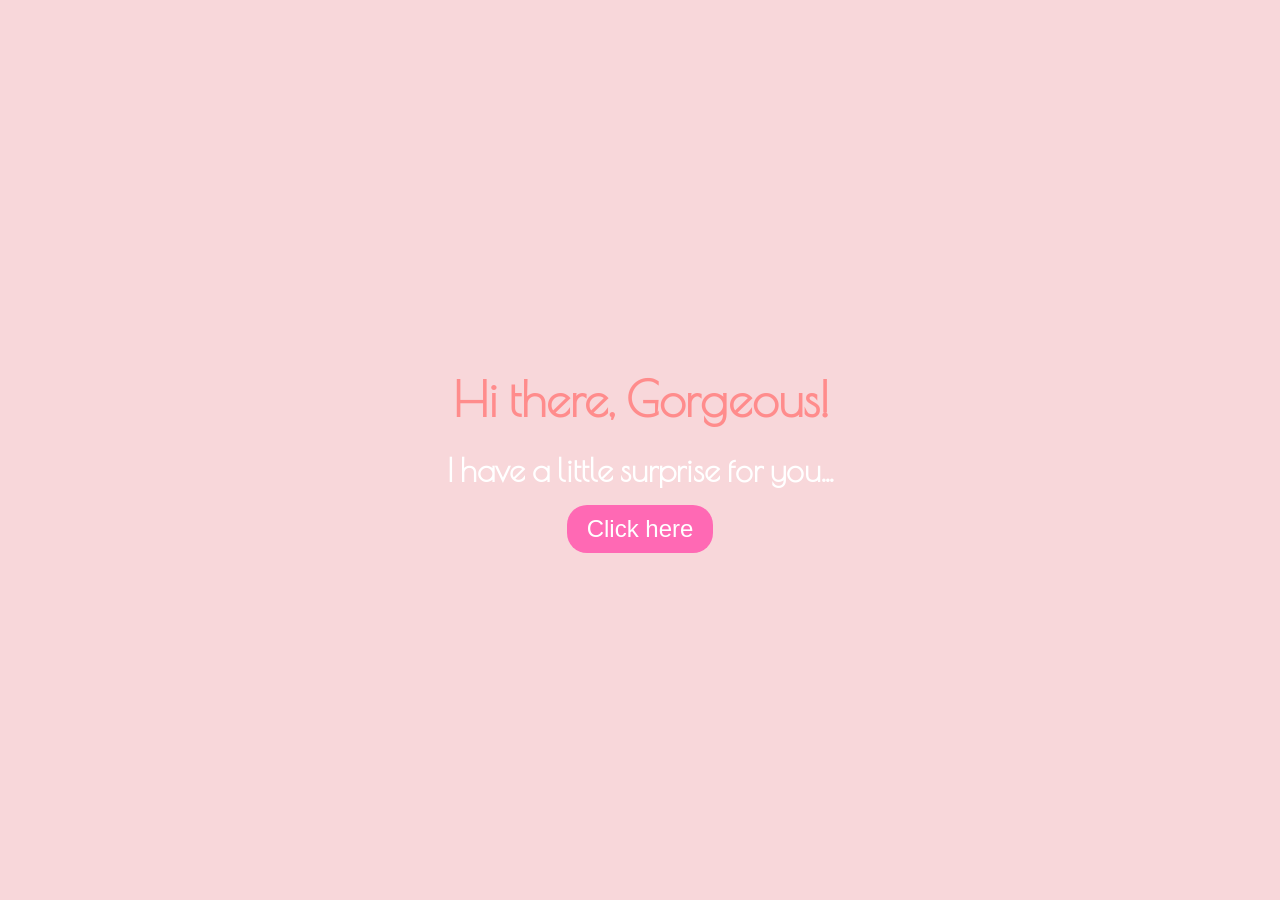
<file: index.html>
<!DOCTYPE html>
<html lang="en">
<head>
  <meta charset="UTF-8">
  <title>Valentines Day Surprise</title>
  <link rel="stylesheet" href="styles.css">
</head>
<body>
  <div id="invitation-screen">
    <div class="invitation-content">
      <h1>Hi there, Gorgeous!</h1>
      <h2>I have a little surprise for you...</h2>
      <button onclick="location.href='valentine1.html'">Click here</button>
    </div>
  </div>
  <script src="script.js"></script>
</body>
</html>
</file>
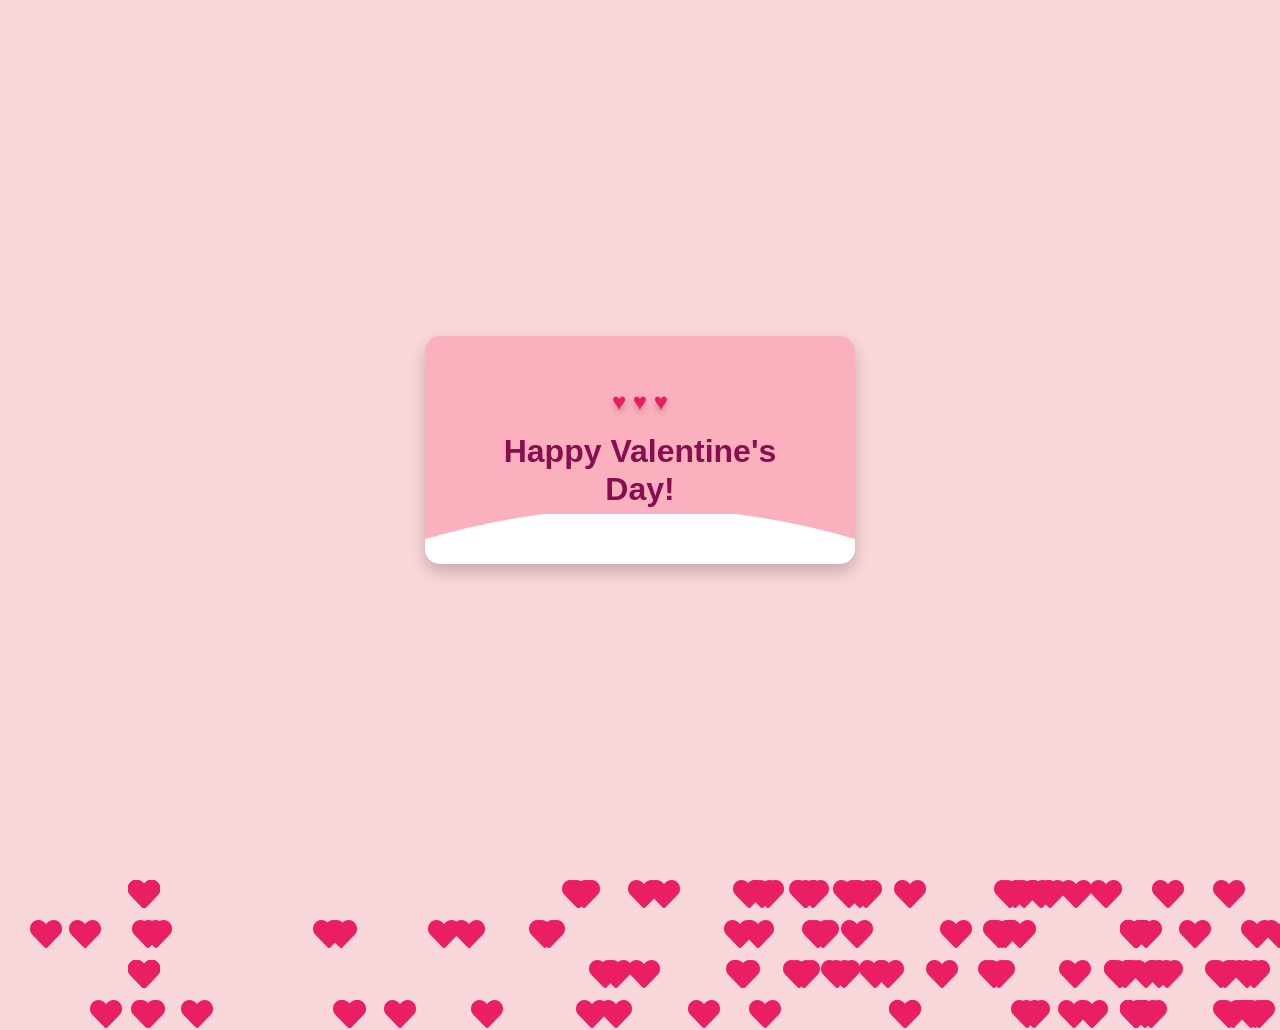
<file: ending.html>
<!DOCTYPE html>
<html lang="en">
<head>
    <meta charset="UTF-8">
    <title>Valentine's Day Greeting</title>
    <link rel="stylesheet" href="https://cdnjs.cloudflare.com/ajax/libs/font-awesome/5.15.3/css/all.min.css">
    <style>
        body {
            margin: 0;
            padding: 0;
            background-color: #f8d7da; /* Pink background as in the screenshot */
            display: flex;
            justify-content: center;
            align-items: center;
            height: 100vh;
            text-align: center;
            font-family: 'Arial', sans-serif;
        }
        .card {
            background: #fbb1bd; /* Lighter pink for the card */
            border-radius: 15px; /* Rounded corners for the card */
            padding: 40px; /* Adjust padding to fit content */
            box-shadow: 0 8px 16px rgba(0, 0, 0, 0.2); /* Shadow for the card */
            width: 350px;
            position: relative;
            overflow: hidden; /* Ensure nothing overflows the rounded corners */
        }
        .hearts {
            color: #e91e63;
            font-size: 1.5em;
            margin: 0.5em 0;
            text-shadow: 0px 4px 6px rgba(0, 0, 0, 0.2); /* Soft shadow for depth */
        }
        .greeting {
            font-size: 2em; /* Larger font size for the greeting */
            color: #880e4f; /* Dark pink for the text */
            margin: 0.5em 0; /* Space around the greeting */
            line-height: 1.2; /* Adjust line height for better readability */
            font-weight: bold; /* Make the text bold */
        }
        .clouds {
            background: url('data:image/svg+xml;utf8,<svg xmlns="http://www.w3.org/2000/svg" viewBox="0 0 100 20" preserveAspectRatio="none"><path fill="%23ffffff" d="M0,10 q50,-25 100,0 v10 h-100z" /></svg>');
            background-repeat: repeat-x;
            position: absolute;
            bottom: 0;
            left: 0;
            right: 0;
            height: 50px; /* Adjusted height for cloud effect */
        }

         /* Keyframes for the floating hearts */
         @keyframes float {
            0% {
                transform: translateY(100vh) scale(1.0);
                opacity: 1;
            }
            100% {
                transform: translateY(-100vh) scale(1.0);
                opacity: 0;
            }
        }

        /* Use the Font Awesome heart icon for floating hearts */
        .floating-heart {
            position: absolute;
            bottom: -100px; /* Start off screen */
            color: #e91e63;
            font-size: 2em; /* Adjust size as needed */
            animation: float 5s ease-in-out infinite;
        }

        /* Different animation delays for each heart */
        .floating-heart:nth-child(odd) {
            animation-delay: -2s;
            left: 10%; /* Adjust left for left side of the screen */
        }

        .floating-heart:nth-child(even) {
            animation-delay: -2s;
            right: 10%; /* Adjust right for right side of the screen */
        }

        /* Adjust the starting position of each heart */
        .floating-heart:nth-of-type(4n + 1) {
            bottom: -10px; /* Adjust bottom for staggering start */
        }

        .floating-heart:nth-of-type(4n + 2) {
            bottom: -50px;
        }

        .floating-heart:nth-of-type(4n + 3) {
            bottom: -90px;
        }

        .floating-heart:nth-of-type(4n + 4) {
            bottom: -130px;
        }
</style>
</head>
<body>
    
    <div class="card">
        <div class="hearts">♥ ♥ ♥</div>
        <div class="greeting">Happy Valentine's Day!</div>
        <div class="clouds"></div>
    </div>

    <div class="floating-heart fas fa-heart"></div>
<div class="floating-heart fas fa-heart"></div>
<div class="floating-heart fas fa-heart"></div>
<div class="floating-heart fas fa-heart"></div>
<div class="floating-heart fas fa-heart"></div>
<div class="floating-heart fas fa-heart"></div>
<div class="floating-heart fas fa-heart"></div>
<div class="floating-heart fas fa-heart"></div>
<div class="floating-heart fas fa-heart"></div>
<div class="floating-heart fas fa-heart"></div>
<div class="floating-heart fas fa-heart"></div>
<div class="floating-heart fas fa-heart"></div>
<div class="floating-heart fas fa-heart"></div>
<div class="floating-heart fas fa-heart"></div>
<div class="floating-heart fas fa-heart"></div>
<div class="floating-heart fas fa-heart"></div>
<div class="floating-heart fas fa-heart"></div>
<div class="floating-heart fas fa-heart"></div>
<div class="floating-heart fas fa-heart"></div>
<div class="floating-heart fas fa-heart"></div>
<div class="floating-heart fas fa-heart"></div>
<div class="floating-heart fas fa-heart"></div>
<div class="floating-heart fas fa-heart"></div>
<div class="floating-heart fas fa-heart"></div>
<div class="floating-heart fas fa-heart"></div>
<div class="floating-heart fas fa-heart"></div>
<div class="floating-heart fas fa-heart"></div>
<div class="floating-heart fas fa-heart"></div>
<div class="floating-heart fas fa-heart"></div>
<div class="floating-heart fas fa-heart"></div>
<div class="floating-heart fas fa-heart"></div>
<div class="floating-heart fas fa-heart"></div>
<div class="floating-heart fas fa-heart"></div>
<div class="floating-heart fas fa-heart"></div>
<div class="floating-heart fas fa-heart"></div>


<script>
    // Function to create a new floating heart
    function createHeart() {
        const heart = document.createElement('i');
        heart.className = 'floating-heart fas fa-heart';
        document.body.appendChild(heart);
        // Randomize the starting position and animation delay
        heart.style.left = Math.random() * 100 + 'vw';
        heart.style.animationDelay = -(Math.random() * 5) + 's';
    }

    // Create multiple hearts
    for (let i = 0; i < 100; i++) { // You can change 50 to however many hearts you want
        createHeart();
    }

    // Existing code for music playback
    document.addEventListener("DOMContentLoaded", function() {
      const shouldPlayMusic = localStorage.getItem('playMusic') === 'true';

      if (shouldPlayMusic) {
        var backgroundMusic = document.createElement('audio');
        backgroundMusic.src = "Bruno Mars - Just The Way You Are (Lyrics) (online-video-cutter.com).mp3";
        backgroundMusic.loop = true;
        document.body.appendChild(backgroundMusic);
        backgroundMusic.play().catch(function(e) {
          console.error("Audio play failed:", e);
        });
      }
    });
</script>

    <script>
        document.addEventListener("DOMContentLoaded", function() {
          const shouldPlayMusic = localStorage.getItem('playMusic') === 'true';
          
          if (shouldPlayMusic) {
            var backgroundMusic = document.createElement('audio');
            backgroundMusic.src = "Bruno Mars - Just The Way You Are (Lyrics) (online-video-cutter.com).mp3";
            backgroundMusic.loop = true;
            document.body.appendChild(backgroundMusic);
            backgroundMusic.play().catch(function(e) {
              console.error("Audio play failed:", e);
            });
          }
        });
    </script>
        
</body>
</html>
</file>
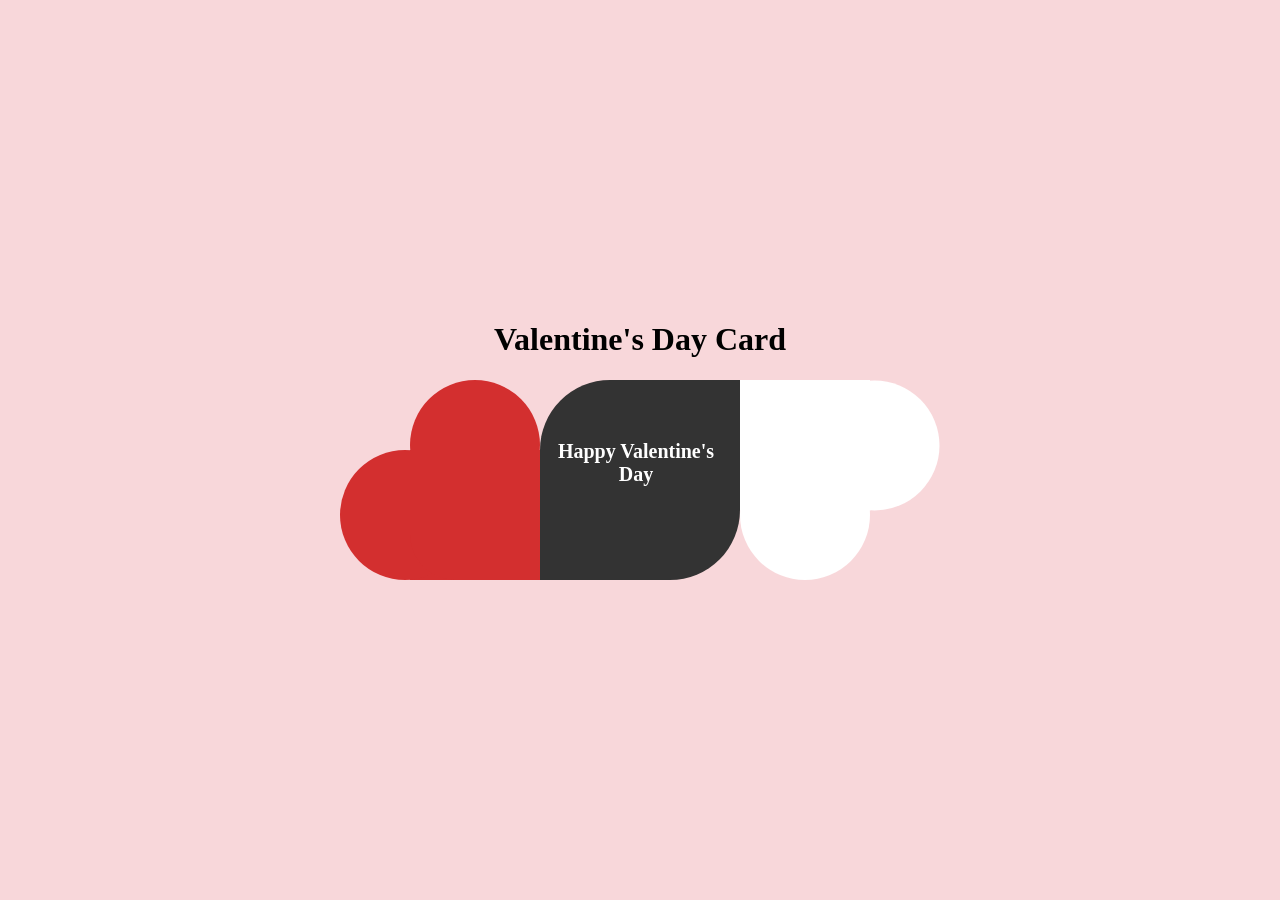
<file: valentine1.html>
<!DOCTYPE html>
<html lang="en">
<head>
    <meta charset="UTF-8">
    <title>Valentine's Day Surprise</title>
    <link rel="stylesheet" href="styles1.css">
    <link rel="stylesheet" href="https://cdnjs.cloudflare.com/ajax/libs/font-awesome/5.15.3/css/all.min.css">
</head>
<body>
    <div id="card">
        <center><h1>Valentine's Day Card</h1></center>
        <div class="heart" id="heart1">
            <div id="half1">
                <div id="circle"></div>
                <div id="rec"></div>
            </div>
            <div id="half2">
                <div id="circle"></div>
                <div id="rec"></div>
            </div>
        </div>
        <div id="message">
            <h2 id="customMessage">Happy Valentine's Day</h2>
        </div>
        <div class="heart" id="heart2">
            <div id="half1">
                <div id="circle"></div>
                <div id="rec"></div>
            </div>
            <div id="half2">
                <div id="circle"></div>
                <div id="rec"></div>
            </div>
        </div>
    </div>

    <audio id="backgroundMusic" autoplay loop>
        <source src="Bruno Mars - Just The Way You Are (Lyrics) (online-video-cutter.com).mp3" type="audio/mpeg">
        Your browser does not support the audio element.
    </audio>
    
    <script src="script.js"></script>
</body>
</html>
</file>
<file: styles.css>
@import url(https://fonts.googleapis.com/css?family=Poiret+One);

body {
  margin: 0;
  padding: 0;
  display: flex;
  justify-content: center;
  align-items: center;
  height: 100vh;
  background-color: #f8d7da; /* Red background */
  font-family: 'Poiret One', cursive;
}

#invitation-screen {
  width: 100%;
  height: 100vh;
  display: flex;
  justify-content: center;
  align-items: center;
}

.invitation-content {
  text-align: center;
  color: #fff; /* White text */
  padding: 20px;
  box-sizing: border-box;
}

.invitation-content h1 {
  color: rgb(255, 140, 140);
  font-size: 3rem;
  margin: 0.5em 0;
}

.invitation-content h2 {
  font-size: 2rem;
  margin: 0.5em 0;
}

.invitation-content button {
  background-color: #ff69b4; /* Pink button */
  color: #fff;
  border: none;
  padding: 10px 20px;
  font-size: 1.5rem;
  cursor: pointer;
  border-radius: 20px;
  transition: background-color 0.3s ease;
}

.invitation-content button:hover {
  background-color: #d32f2f; /* Darker pink on hover */
}

/* Responsive adjustments */
@media (max-width: 768px) {
  .invitation-content h1 {
    font-size: 2.5rem;
  }
  
  .invitation-content h2 {
    font-size: 1.8rem;
  }
  
  .invitation-content button {
    font-size: 1.2rem;
    padding: 8px 16px;
  }
}

@media (max-width: 480px) {
  .invitation-content h1 {
    font-size: 2rem;
  }
  
  .invitation-content h2 {
    font-size: 1.5rem;
  }
  
  .invitation-content button {
    font-size: 1rem;
    padding: 6px 12px;
  }
}
</file>
<file: styles1.css>
@import url(https://fonts.googleapis.com/css?family=Poiret+One);
body {
    margin: 0;
    padding: 0;
    display: flex;
    justify-content: center;
    align-items: center;
    height: 100vh;
    background-color: #f8d7da; /* Red background */
  }

#card {
  position: absolute;
  top: 300px;
  width: 460px;
  height: 360px;
  left: 50%;
  margin-left: -230px;
}
.closedLeft {
    transform: rotateY(180deg);
    animation: closeLeft 2s forwards;
  }
  
  .closedRight {
    transform: rotateX(180deg);
    animation: closeRight 2s forwards;
  }
  
#card .heart {
  width: 260px;
  height: 260px;
  float: left;
}

#card .heart #circle {
  height: 130px;
  width: 130px;
  border-radius: 50%;
  background-color: #d32f2f;
}
#card .heart #rec,
#card .heart #rec2 {
  margin-top: -60px;
  width: 130px;
  height: 130px;
  background-color: #d32f2f;
  border-radius: 35% 0 0 0;
}
#card .heart #half2 {
  -ms-transform: rotate(-90deg);
  /* IE 9 */
  -webkit-transform: rotate(-90deg);
  /* Chrome, Safari, Opera */
  transform: rotate(-90deg);
  margin-top: -330px;
  margin-left: -200px;
}

#card #heart {
  margin-top: -60px;
  margin-left: -130px;
}
#card #heart2 {
    margin-top: -60px;
    margin-left: -130px;
    transform: rotate(-180deg);
  }

#card #heart2 #circle,
#card #heart2 #rec {
  background-color: #fff;
}
#card #heart2 #half2 #rec {
  border-bottom: px solid #eee;
  margin-top: -61px;
}
#card #message {
  float: left;
  width: 200px;
  height: 200px;
  margin-left: -130px;
  background-color: #333;
  border-radius: 35% 0 35% 0;
  text-align: center;
}
#card #message h2 {
  font-size: 20px;
  color: #fff;
  width: 160px;
  margin-top: 60px;
  margin-left: 16px;
}
/* Animation classes */
.animateCloseLeft {
    animation: closeLeft 2s forwards;
}

.animateCloseRight {
    animation: closeRight 2s forwards;
}

.animateOpenLeft {
    animation: openLeft 2s forwards;
}

.animateOpenRight {
    animation: openRight 2s forwards;
}

/* Keyframes */
@keyframes closeLeft {
    0% { transform: rotateY(0deg); }
    100% { transform: rotateY(180deg); }
}

@keyframes closeRight {
    0% { transform: rotateX(0deg) rotate(180deg); }
    100% { transform: rotateX(180deg); }
}

@keyframes openLeft {
    0% { transform: rotateY(180deg); }
    100% { transform: rotateY(0deg); }
}

@keyframes openRight {
    0% { transform: rotateX(180deg); }
    100% { transform: rotateX(0deg) rotateZ(180deg); }
}
.flower, .heart-float {
    position: absolute;
  }
  

  /* Media Queries */
@media (min-width: 768px) {
    .heart, #message {
        flex: 1 1 auto;
    }

    .heart {
        width: 50%; /* Hearts take up half the width on larger screens */
    }

    #message {
        flex-basis: 100%; /* Message takes full width at the bottom */
    }
}
</file>
